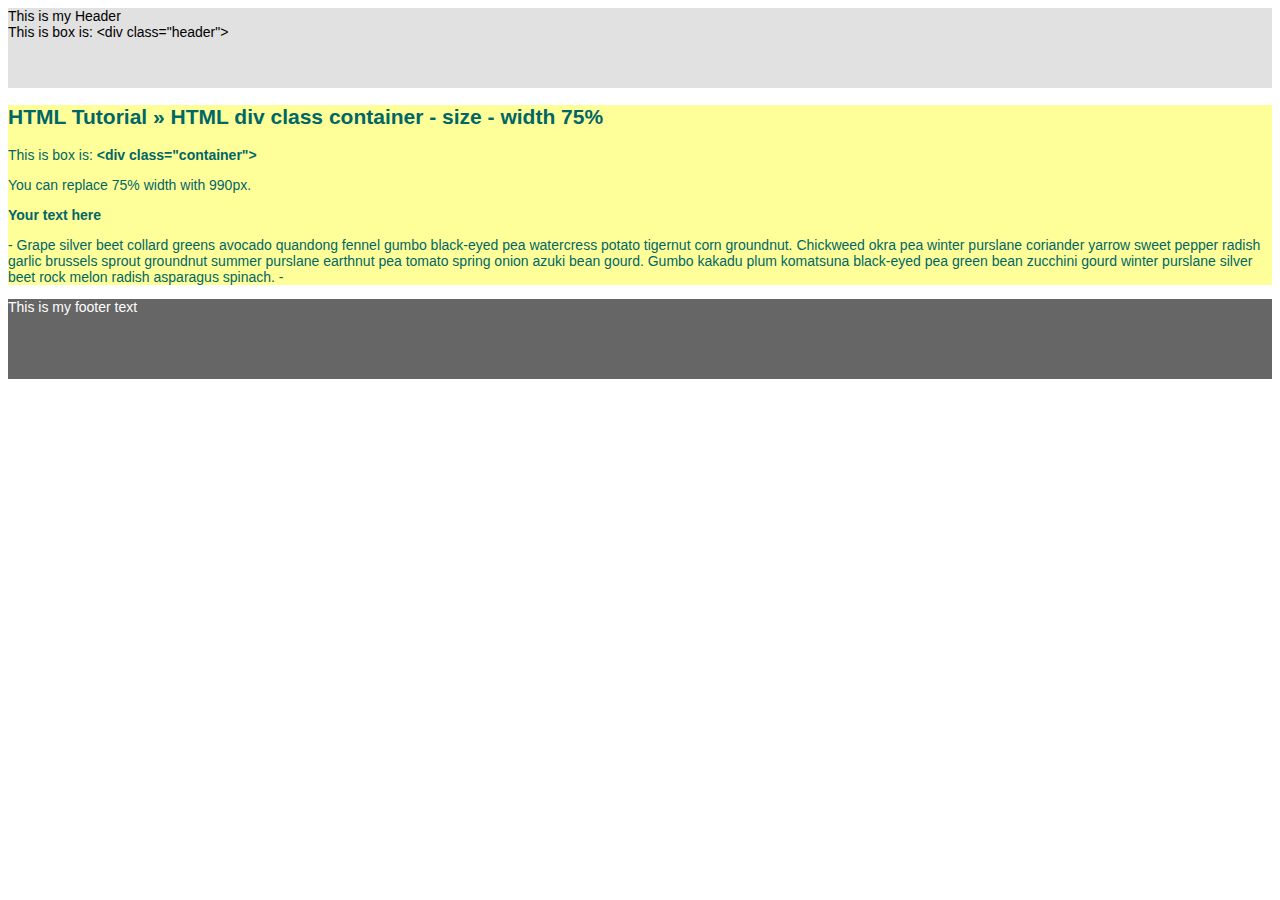
<file: GalacticSaber/GalacticSaber/templates/idkScoringTest.html>
<!DOCTYPE html>
  <html>
  <head>
  <meta http-equiv="Content-Type" content="text/html; charset=utf-8" />
  <title>HTML div class container</title>
<style type="text/css">
  body {
  font-family: Verdana, Geneva, sans-serif;
  font-size: 14px;
  }
  .header {
  width: 100%;
  height: 80px;
  background-color: #E1E1E1;
  box-sizing:border-box;
  margin-bottom: 4px;
  margin-top: 4px;
  margin-right: auto;
  margin-left: auto;
  }
   .container {
width: 100%;
height: auto;
background-color: #FF9;
margin-right: auto;
margin-left: auto;
color: #066;
}
  .footer {
  width: 100%;
  height: 80px;
  background-color: #666666;
  color: #FFF;
  margin-top: 12px;
  margin-right: auto;
  margin-left: auto;
  }
</style>
  </head>
<body>
<div class="header">This is my Header<br />
  This is box is: &lt;div class=&quot;header&quot;&gt;</div>
<div class="container">
  <h2>HTML Tutorial » HTML div class container - size - width 75%</h2>
  <p>This is box is: <strong>&lt;div class=&quot;container&quot;&gt;</strong> </p>
  <p>You can replace 75% width with 990px. </p>
  <p><strong>Your text here</strong></p>
  <p>- Grape silver beet collard greens avocado quandong fennel gumbo black-eyed 
  pea watercress potato tigernut corn groundnut. Chickweed okra pea winter purslane
   coriander yarrow sweet pepper radish garlic brussels sprout groundnut summer purslane
    earthnut pea tomato spring onion azuki bean gourd. Gumbo kakadu plum komatsuna
     black-eyed pea green bean zucchini gourd winter purslane silver beet rock melon
      radish asparagus spinach. - </p>
  <!-- end container div class --> </div>
<div class="footer">This is my footer text</div>
  
  </body>
  </html>
</file>
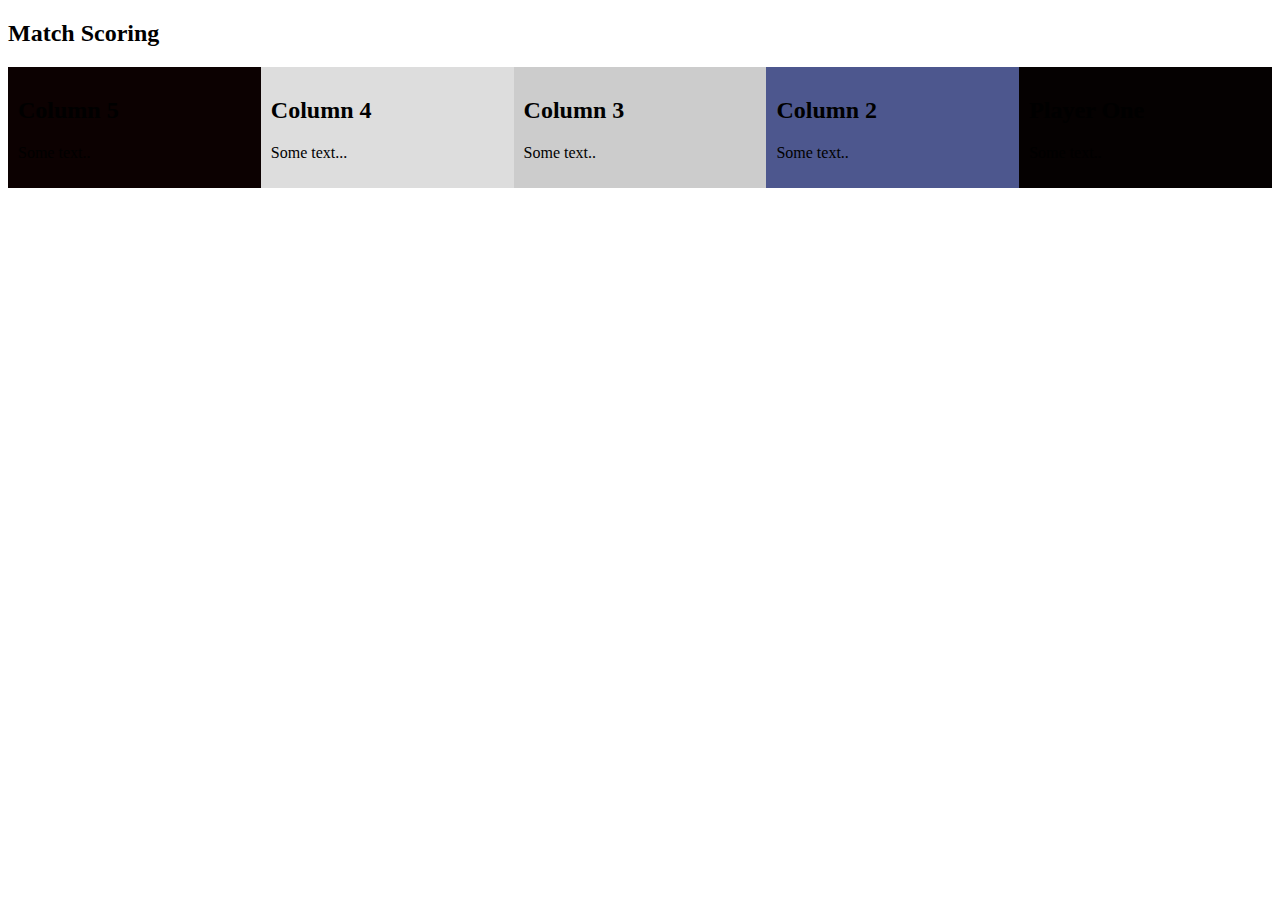
<file: GalacticSaber/matchscoring/templates/matchScoring.html>
<!DOCTYPE html>
<html>
<head>
<meta name="viewport" content="width=device-width, initial-scale=1">
<style>
* {
  box-sizing: border-box;
}

/* Create five equal columns that floats next to each other */
.column {
  float: right;
  width: 20%;
  height: 100%;
  padding: 10px;
}

/* Clear floats after the columns */
.row:after {
  content: "";
  display: table;
  clear: both;
}
</style>
</head>
<body>

<h2>Match Scoring</h2>

<div class="row">
  <div class="column" style="background-color:rgb(5, 1, 1);">
    <h2>Player One</h2>
    <p>Some text..</p>
  </div>
  <div class="column" style="background-color:#4D578E;">
    <h2>Column 2</h2>
    <p>Some text..</p>
  </div>
  <div class="column" style="background-color:#ccc;">
    <h2>Column 3</h2>
    <p>Some text..</p>
  </div>
  <div class="column" style="background-color:#ddd;">
    <h2>Column 4</h2>
    <p>Some text...</p>
  </div>
  <div class="column" style="background-color:rgb(12, 1, 1);">
    <h2>Column 5</h2>
    <p>Some text..</p>
  </div>
</div>

</body>
</html>
</file>
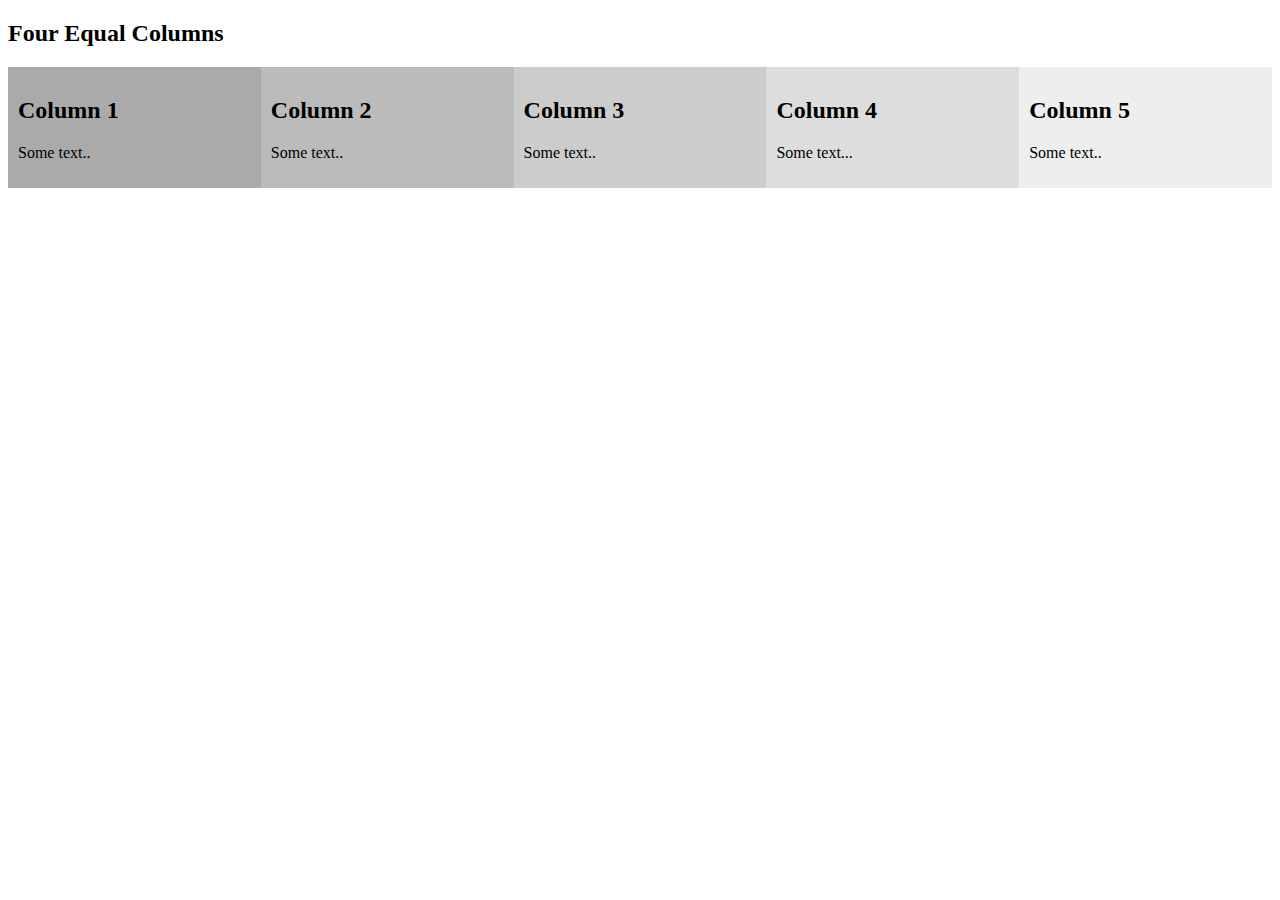
<file: GalacticSaber/matchscoring/templates/template test 2.html>
<!DOCTYPE html>
<html>
<head>
<meta name="viewport" content="width=device-width, initial-scale=1">
<style>
* {
  box-sizing: border-box;
}

/* Create four equal columns that floats next to each other */
.column {
  float: left;
  width: 20%;
  height: 100%;
  padding: 10px;
}

/* Clear floats after the columns */
.row:after {
  content: "";
  display: table;
  clear: both;
}
</style>
</head>
<body>

<h2>Four Equal Columns</h2>

<div class="row">
  <div class="column" style="background-color:#aaa;">
    <h2>Column 1</h2>
    <p>Some text..</p>
  </div>
  <div class="column" style="background-color:#bbb;">
    <h2>Column 2</h2>
    <p>Some text..</p>
  </div>
  <div class="column" style="background-color:#ccc;">
    <h2>Column 3</h2>
    <p>Some text..</p>
  </div>
  <div class="column" style="background-color:#ddd;">
    <h2>Column 4</h2>
    <p>Some text...</p>
  </div>
  <div class="column" style="background-color:#eee;">
    <h2>Column 5</h2>
    <p>Some text..</p>
  </div>
</div>

</body>
</html>
</file>
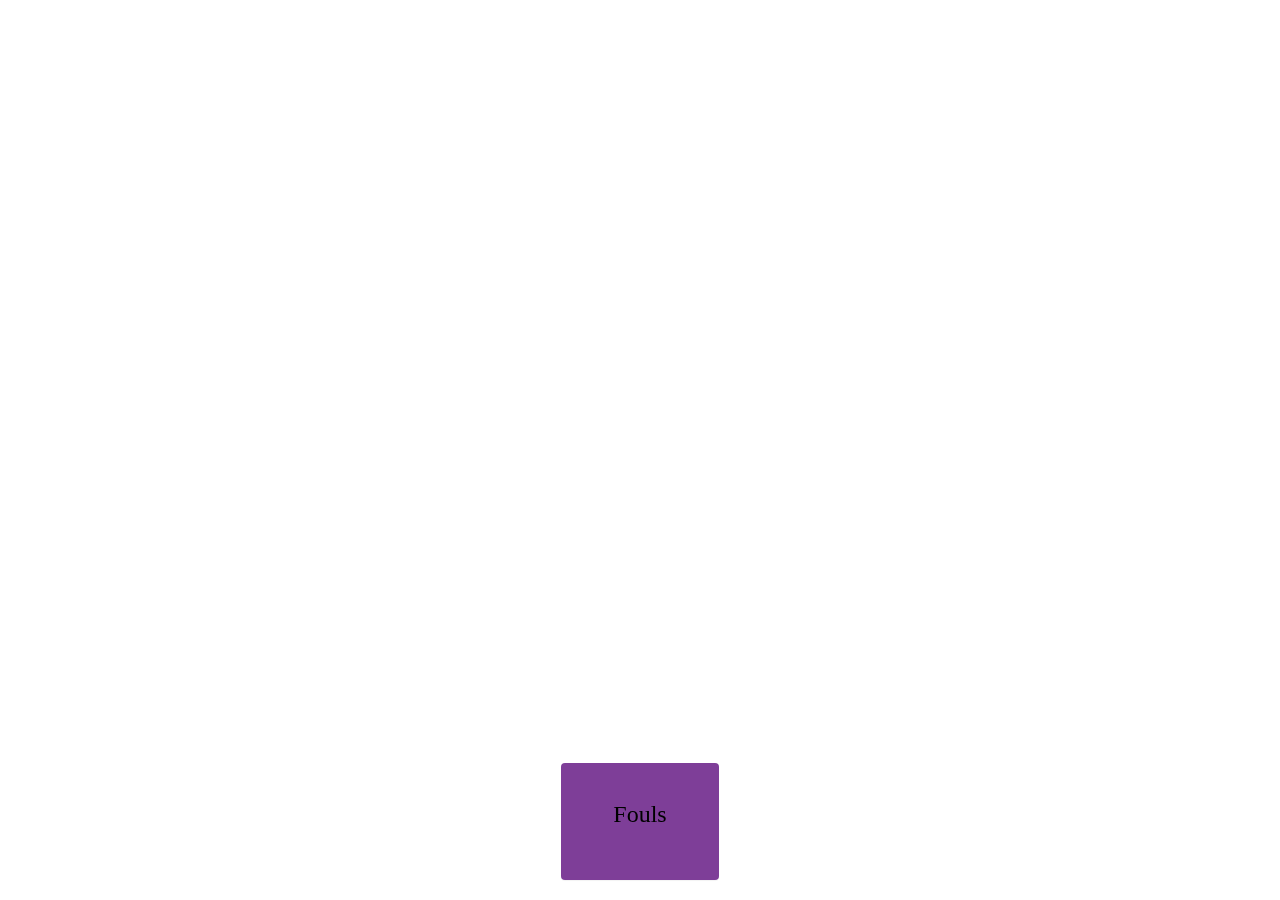
<file: GalacticSaber/matchscoring/templates/matchscoring/fouls.html>
<!DOCTYPE html>
<html>
<head>
  <meta name="viewport" content="width=device-width, initial-scale=1">
  <link rel="stylesheet" href="https://maxcdn.bootstrapcdn.com/bootstrap/3.4.1/css/bootstrap.min.css">
  <script src="https://ajax.googleapis.com/ajax/libs/jquery/3.6.0/jquery.min.js"></script>
  <script src="https://maxcdn.bootstrapcdn.com/bootstrap/3.4.1/js/bootstrap.min.js"></script>
</head>
<body>

<div class="container navbar-fixed-bottom"><div class="container-fluid">
  <div class="container" style="width:1.95in;">
    <div class="dropup">
      <div class="panel" data-toggle="collapse" href="#collapse1" style="background-color:#7e3e98;">
        <div class="panel-heading" style= "height:1.2in;">
          <h4 class="panel-title" style="text-align: center;">
            <p class="text" style="font-family: Comic Sans MS; font-size:24px; color: black; line-height: 80px;">Fouls</p>
          </h4>
        </div>
        <div id="collapse1" class="panel-collapse collapse">
          <ul class="list-group">
            <a href="#" class="list-group-item" style="background-color: white; height:.94in;"></a>
            <a href="#" class="list-group-item" style="background-color: yellow; height:.94in;"></a>
            <a href="#" class="list-group-item" style="background-color: red; height:.94in;"></a>
            <a href="#" class="list-group-item" style="background-color: black; height:.94in;"></a>
          </ul>
        </div>
      </div>
    </div>
  </div>
</div>
    
</body>
</html>
</file>
